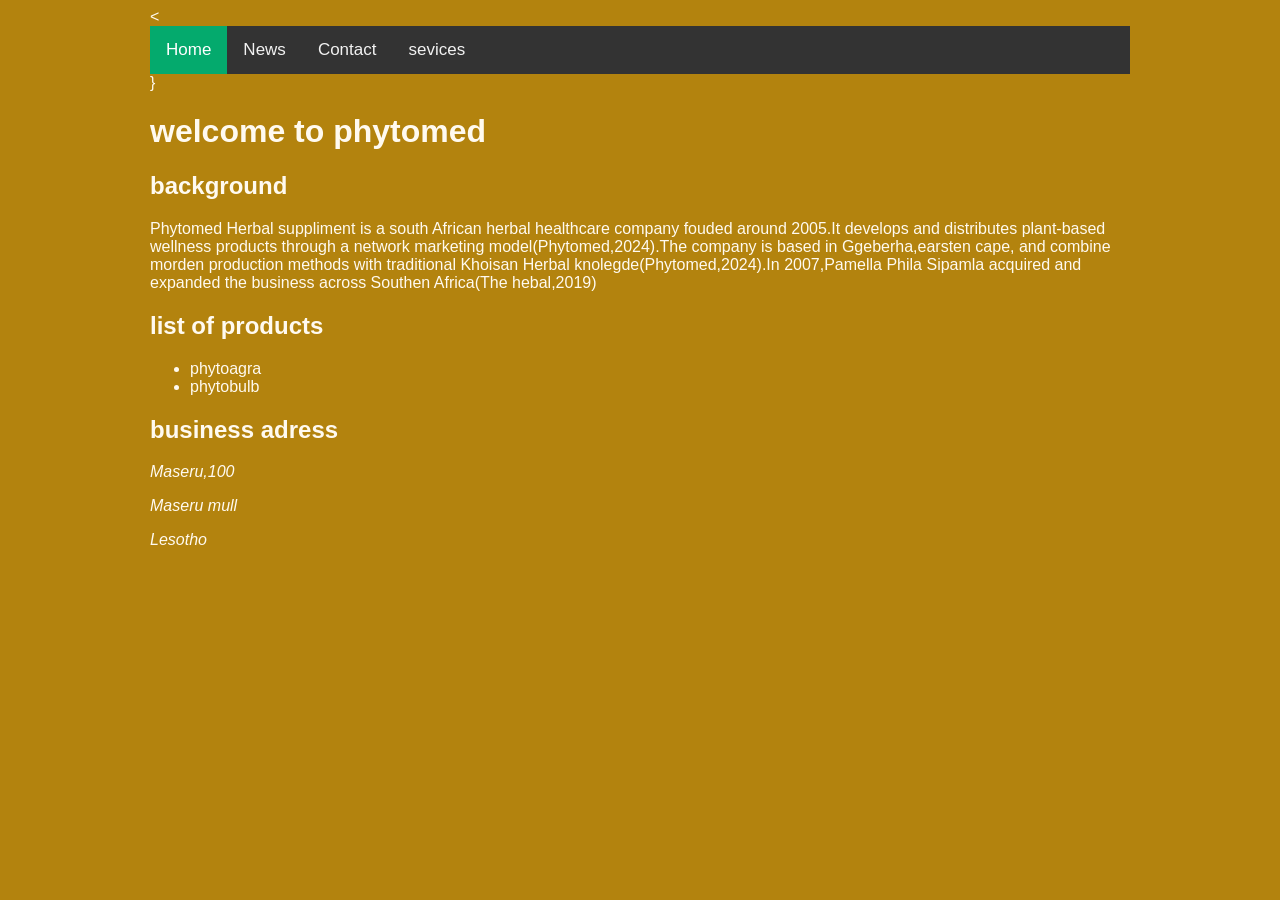
<file: index.html>
<<!DOCTYPE html>
<html>
<head>
	<meta charset="utf-8">
	<meta name="viewport" content="width=device-width, initial-scale=1">
	<title>phytomed</title>
	<link rel="stylesheet" type="text/css" href="style.css">
</head>
<body>
	<div class="topnav">
  <a class="active" href="service.html">Home</a>
  <a href="#news">News</a>
  <a href="#contact">Contact</a>
  <a href="service.html">sevices</a>
</div>
}

	<h1>welcome to phytomed</h1>
	<h2>background</h2>
		<p>Phytomed Herbal suppliment is a south African herbal healthcare company fouded around 2005.It develops and distributes plant-based wellness products through a network marketing model(Phytomed,2024).The company is based in Ggeberha,earsten cape, and combine morden production methods with traditional Khoisan Herbal knolegde(Phytomed,2024).In 2007,Pamella Phila Sipamla acquired and expanded the business across Southen Africa(The hebal,2019)</p>
	<h2>list of products</h2>
		<ul>
			<li>phytoagra</li>
			<li>phytobulb</li>
		</ul>
		<h2>business adress</h2>
		<i><p>Maseru,100</i></p>
		<i><p>Maseru mull</i></p>
		<i><p>Lesotho</i></p>

		


</body>
</html>
</file>
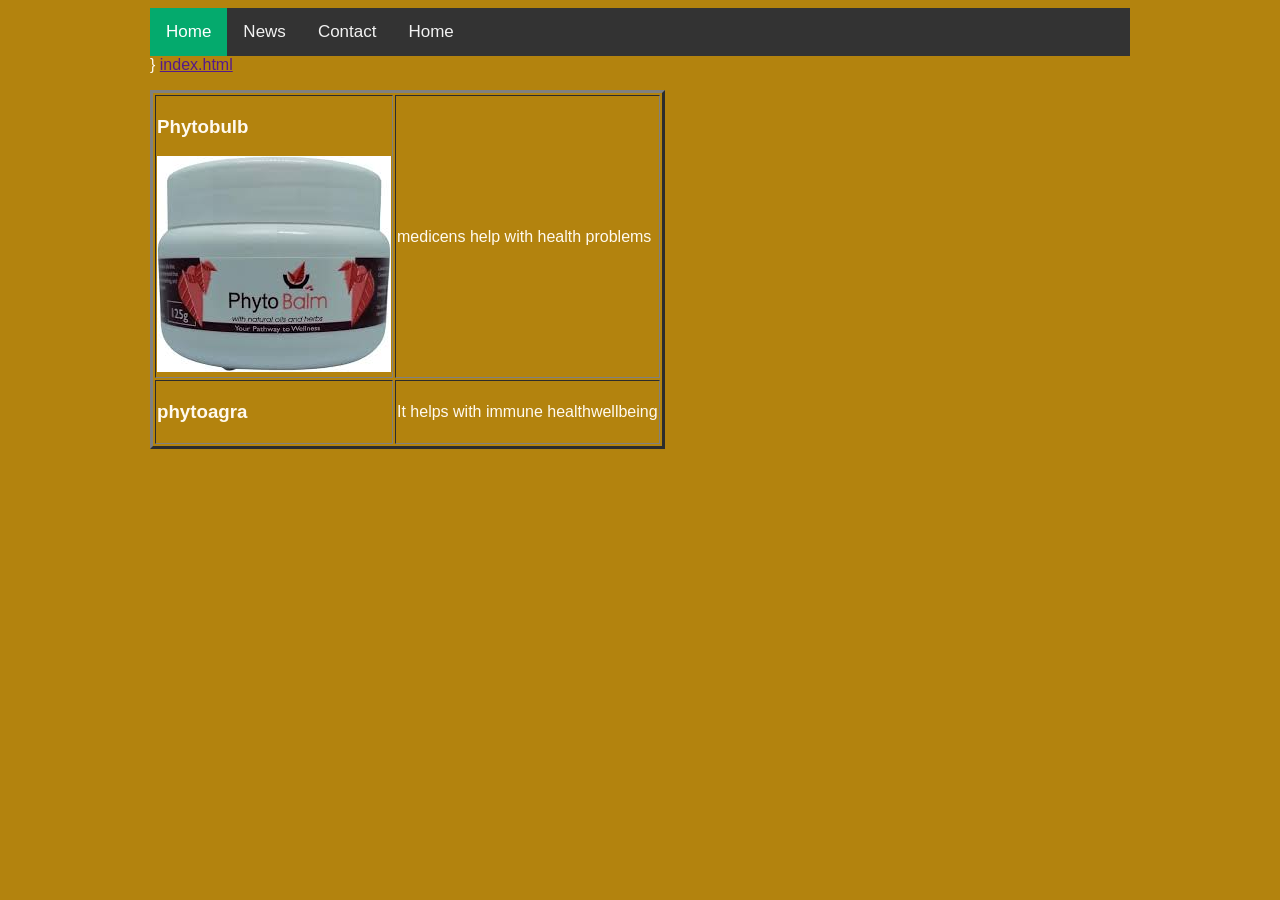
<file: service.html>
<!DOCTYPE html>
<html>
<head>
	<meta charset="utf-8">
	<meta name="viewport" content="width=device-width, initial-scale=1">
	<title>List of products</title>
	<link rel="stylesheet" type="text/css" href="style.css">

</head>
<body>
	<div class="topnav">
  <a class="active" href="index.html">Home</a>
  <a href="#news">News</a>
  <a href="#contact">Contact</a>
  <a href="index.html">Home</a>
</div>
}
	<a href="">index.html</a>
		<table border="3"cell cellspancing="10">
		<tr>
			<td><h3>Phytobulb</h3>
				<img src="phytobulb.jpg" alt="my image">
			</td>	
			<td><p>
				medicens help with health problems
			</td></p>
		<tr>
			<td><h3>phytoagra</h3>
				<td><p>It helps with immune healthwellbeing
			</td></p>
		</tr>
		</table>
</body>
</html>
</file>
<file: style.css>
body{
	background-color:#b3830e;
	color:floralwhite;
	font-family:arial;
	margin-left:150px;
	margin-right:150px }
	/* Add a black background color to the top navigation */
.topnav {
  background-color: #333;
  overflow: hidden;
}

/* Style the links inside the navigation bar */
.topnav a {
  float: left;
  color: #f2f2f2;
  text-align: center;
  padding: 14px 16px;
  text-decoration: none;
  font-size: 17px;
}

/* Change the color of links on hover */
.topnav a:hover {
  background-color: #ddd;
  color: black;
}

/* Add a color to the active/current link */
.topnav a.active {
  background-color: #04AA6D;
  color: white;
}
</file>
